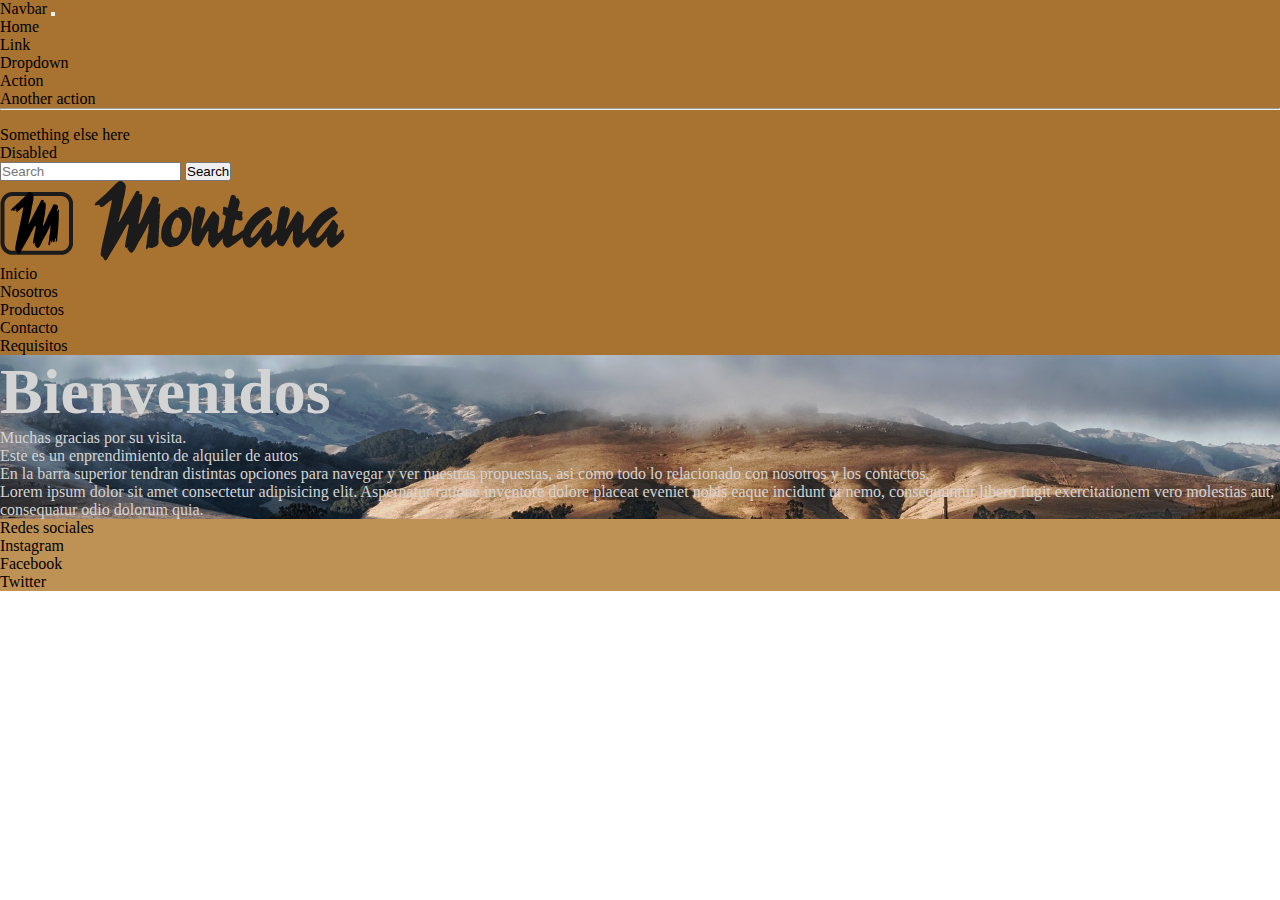
<file: index.html>
<!DOCTYPE html>
<html lang="en">
<head>
    <meta charset="UTF-8">
    <meta name="viewport" content="width=device-width, initial-scale=1.0">
    <title>Document</title>
    <link href="https://cdn.jsdelivr.net/npm/bootstrap@5.3.1/dist/css/bootstrap.min.css" rel="stylesheet" integrity="sha384-4bw+/aepP/YC94hEpVNVgiZdgIC5+VKNBQNGCHeKRQN+PtmoHDEXuppvnDJzQIu9" crossorigin="anonymous">
    <link rel="stylesheet" href="style.css">

</head>
<body>
    <header>
        <nav class="navbar navbar-expand-lg bg-body-tertiary">
            <div class="container-fluid">
              <a class="navbar-brand" href="#">Navbar</a>
              <button class="navbar-toggler" type="button" data-bs-toggle="collapse" data-bs-target="#navbarSupportedContent" aria-controls="navbarSupportedContent" aria-expanded="false" aria-label="Toggle navigation">
                <span class="navbar-toggler-icon"></span>
              </button>
              <div class="collapse navbar-collapse" id="navbarSupportedContent">
                <ul class="navbar-nav me-auto mb-2 mb-lg-0">
                  <li class="nav-item">
                    <a class="nav-link active" aria-current="page" href="#">Home</a>
                  </li>
                  <li class="nav-item">
                    <a class="nav-link" href="#">Link</a>
                  </li>
                  <li class="nav-item dropdown">
                    <a class="nav-link dropdown-toggle" href="#" role="button" data-bs-toggle="dropdown" aria-expanded="false">
                      Dropdown
                    </a>
                    <ul class="dropdown-menu">
                      <li><a class="dropdown-item" href="#">Action</a></li>
                      <li><a class="dropdown-item" href="#">Another action</a></li>
                      <li><hr class="dropdown-divider"></li>
                      <li><a class="dropdown-item" href="#">Something else here</a></li>
                    </ul>
                  </li>
                  <li class="nav-item">
                    <a class="nav-link disabled" aria-disabled="true">Disabled</a>
                  </li>
                </ul>
                <form class="d-flex" role="search">
                  <input class="form-control me-2" type="search" placeholder="Search" aria-label="Search">
                  <button class="btn btn-outline-success" type="submit">Search</button>
                </form>
              </div>
            </div>
          </nav>
        <img class="logo" src="./img/logo.png" alt="">
        <nav>
            <ul>
                <li><a href="index.html">Inicio</a></li>
                <li><a href="nosotros.html">Nosotros</a></li>
                <li><a href="productos.html">Productos</a></li>
                <li><a href="contacto.html">Contacto</a></li>
                <li><a href="requisitos.html">Requisitos</a></li>
            </ul>
        </nav>
    </header>   
    <main>
        <h1>Bienvenidos</h1>
        <p>Muchas gracias por su visita.</p>
        <p>Este es un enprendimiento de alquiler de autos</p>
        <p>En la barra superior tendran distintas opciones para navegar y ver nuestras propuestas, asi como todo lo relacionado con nosotros y los contactos.</p>
        <p>Lorem ipsum dolor sit amet consectetur adipisicing elit. Aspernatur ratione inventore dolore placeat eveniet nobis eaque incidunt ut nemo, consequuntur libero fugit exercitationem vero molestias aut, consequatur odio dolorum quia.</p>

    </main>
    <footer>
        <p>Redes sociales</p>
        <p>Instagram</p>
        <p>Facebook</p>
        <p>Twitter</p>
    </footer>
    <script src="https://cdn.jsdelivr.net/npm/bootstrap@5.3.1/dist/js/bootstrap.bundle.min.js" integrity="sha384-HwwvtgBNo3bZJJLYd8oVXjrBZt8cqVSpeBNS5n7C8IVInixGAoxmnlMuBnhbgrkm" crossorigin="anonymous"></script>
</body>
</html>
</file>
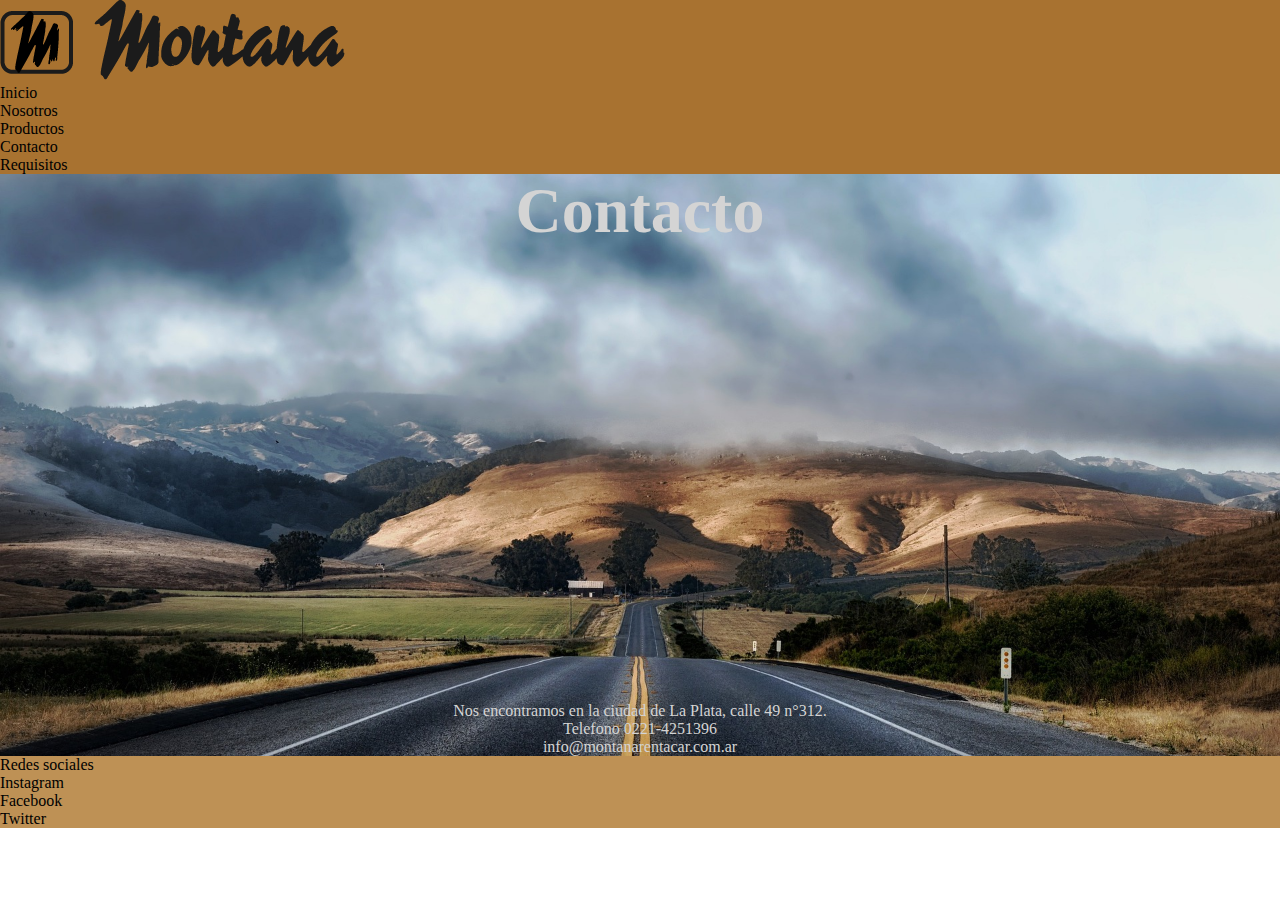
<file: contacto.html>
<!DOCTYPE html>
<html lang="en">
<head>
    <meta charset="UTF-8">
    <meta name="viewport" content="width=device-width, initial-scale=1.0">
    <title>Document</title>
    <link href="https://cdn.jsdelivr.net/npm/bootstrap@5.3.1/dist/css/bootstrap.min.css" rel="stylesheet" integrity="sha384-4bw+/aepP/YC94hEpVNVgiZdgIC5+VKNBQNGCHeKRQN+PtmoHDEXuppvnDJzQIu9" crossorigin="anonymous">
    <link rel="stylesheet" href="style.css">
</head>
<body>
    <header>
        <img class="logo" src="./img/logo.png" alt="">
        <nav>
            <ul>
                <li><a href="index.html">Inicio</a></li>
                <li><a href="nosotros.html">Nosotros</a></li>
                <li><a href="productos.html">Productos</a></li>
                <li><a href="contacto.html">Contacto</a></li>
                <li><a href="requisitos.html">Requisitos</a></li>
            </ul>
        </nav>

    </header>
    <main class="mainContacto">
        <h1>Contacto</h1>
        <iframe src="https://www.google.com/maps/embed?pb=!1m14!1m8!1m3!1d13087.586413026027!2d-57.9444964!3d-34.9090442!3m2!1i1024!2i768!4f13.1!3m3!1m2!1s0x95a2e638cfc408ed%3A0x4a1570ca0728d933!2sMontana%20Rent%20A%20Car!5e0!3m2!1ses-419!2sar!4v1689114415439!5m2!1ses-419!2sar" width="600" height="450" style="border:0;" allowfullscreen="" loading="lazy" referrerpolicy="no-referrer-when-downgrade"></iframe>
        <p>Nos encontramos en la ciudad de La Plata, calle 49 n°312.</p>
        <p>Telefono 0221-4251396</p>
        <p><e-mail>info@montanarentacar.com.ar</e-mail></p>
    </main>
    <footer>
        <p>Redes sociales</p>
        <p>Instagram</p>
        <p>Facebook</p>
        <p>Twitter</p>
    </footer>
    <script src="https://cdn.jsdelivr.net/npm/bootstrap@5.3.1/dist/js/bootstrap.bundle.min.js" integrity="sha384-HwwvtgBNo3bZJJLYd8oVXjrBZt8cqVSpeBNS5n7C8IVInixGAoxmnlMuBnhbgrkm" crossorigin="anonymous"></script>
</body>
</html>
</file>
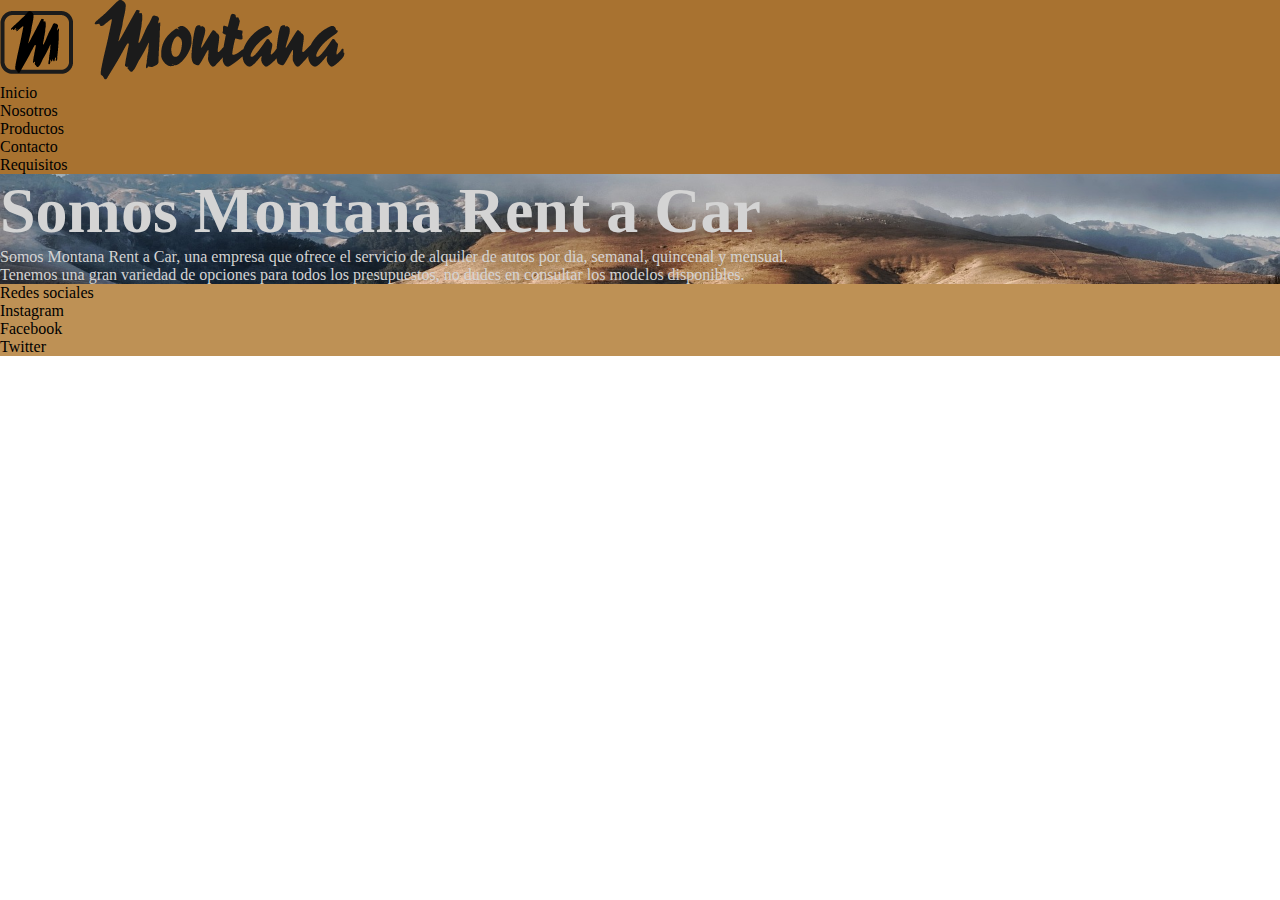
<file: nosotros.html>
<!DOCTYPE html>
<html lang="en">
<head>
    <meta charset="UTF-8">
    <meta name="viewport" content="width=device-width, initial-scale=1.0">
    <title>Document</title>
    <link href="https://cdn.jsdelivr.net/npm/bootstrap@5.3.1/dist/css/bootstrap.min.css" rel="stylesheet" integrity="sha384-4bw+/aepP/YC94hEpVNVgiZdgIC5+VKNBQNGCHeKRQN+PtmoHDEXuppvnDJzQIu9" crossorigin="anonymous">
    <link rel="stylesheet" href="style.css">
</head>
<body class="bodyNosotros">
    <header>
        <img class="logo" src="./img/logo.png" alt="">
        <nav>
            <ul>
                <li><a href="index.html">Inicio</a></li>
                <li><a href="nosotros.html">Nosotros</a></li>
                <li><a href="productos.html">Productos</a></li>
                <li><a href="contacto.html">Contacto</a></li>
                <li><a href="requisitos.html">Requisitos</a></li>
            </ul>
        </nav>

    </header>
    <main>
        <h1>Somos Montana Rent a Car</h1>
        <p>Somos Montana Rent a Car, una empresa que ofrece el servicio de alquiler de autos por dia, semanal, quincenal y mensual.</p>
        <p>Tenemos una gran variedad de opciones para todos los presupuestos, no dudes en consultar los modelos disponibles.</p>
    </main>
    <footer class="footerNos">
        <p>Redes sociales</p>
        <p>Instagram</p>
        <p>Facebook</p>
        <p>Twitter</p>
    </footer>
    <script src="https://cdn.jsdelivr.net/npm/bootstrap@5.3.1/dist/js/bootstrap.bundle.min.js" integrity="sha384-HwwvtgBNo3bZJJLYd8oVXjrBZt8cqVSpeBNS5n7C8IVInixGAoxmnlMuBnhbgrkm" crossorigin="anonymous"></script>
</body>
</html>
</file>
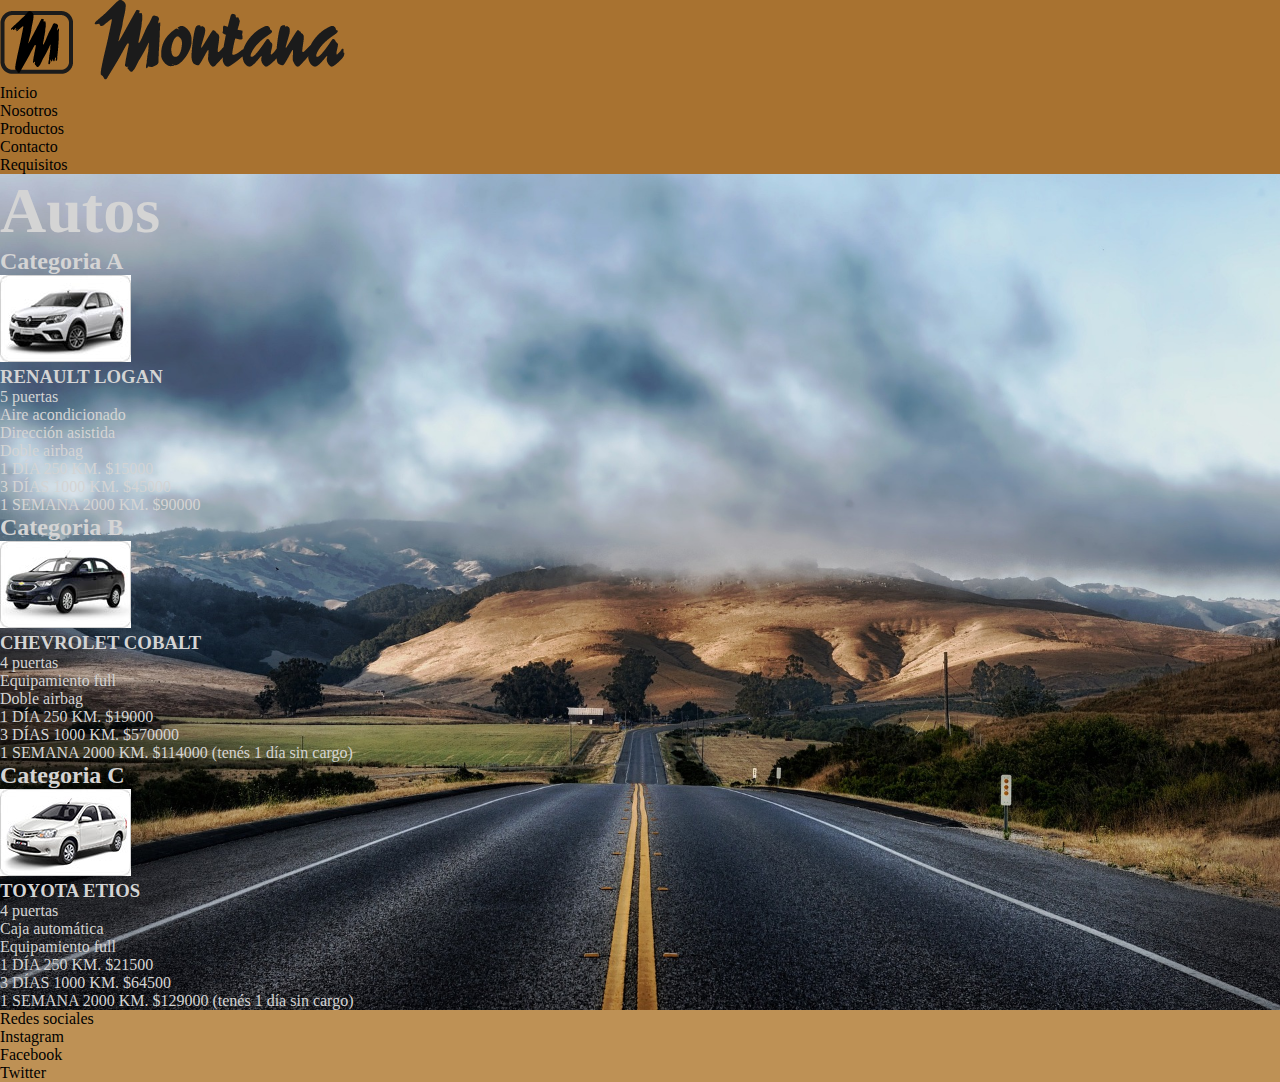
<file: productos.html>
<!DOCTYPE html>
<html lang="en">
<head>
    <meta charset="UTF-8">
    <meta name="viewport" content="width=device-width, initial-scale=1.0">
    <title>Document</title>
    <link href="https://cdn.jsdelivr.net/npm/bootstrap@5.3.1/dist/css/bootstrap.min.css" rel="stylesheet" integrity="sha384-4bw+/aepP/YC94hEpVNVgiZdgIC5+VKNBQNGCHeKRQN+PtmoHDEXuppvnDJzQIu9" crossorigin="anonymous">
    <link rel="stylesheet" href="style.css">
</head>
<body>
    <header>
        <img class="logo" src="./img/logo.png" alt="">
        <nav>
            <ul>
                <li><a href="index.html">Inicio</a></li>
                <li><a href="nosotros.html">Nosotros</a></li>
                <li><a href="productos.html">Productos</a></li>
                <li><a href="contacto.html">Contacto</a></li>
                <li><a href="requisitos.html">Requisitos</a></li>
            </ul>
        </nav>

    </header>
    <main>
        <h1>Autos</h1>
        <h2>Categoria A</h2>
        <div>
            <img src="./img/Alogan.jpg" alt="">
            <h3>RENAULT LOGAN</h3>
            <p>5 puertas</p>
            <p>Aire acondicionado</p>
            <p>Dirección asistida</p>
            <p>Doble airbag</p>
            <p>1 DÍA 250 KM. $15000</p>
            <p>3 DÍAS 1000 KM. $45000</p>
            <p>1 SEMANA 2000 KM. $90000</p>
        </div>
        <h2>Categoria B</h2>
        <div>
            <img src="./img/Bcobalt.jpg" alt="">
            <h3>CHEVROLET COBALT</h3>
            <p>4 puertas</p>
            <p>Equipamiento full</p>
            <p>Doble airbag</p>
            <p>1 DÍA 250 KM. $19000</p>
            <p>3 DÍAS 1000 KM. $570000</p>
            <p>1 SEMANA 2000 KM.
                $114000
                (tenés 1 día sin cargo)</p>
        </div>
        <h2>Categoria C</h2>
        <div>
            <img src="./img/Cetios-4.jpg" alt="">
            <h3>TOYOTA ETIOS</h3>
            <p>4 puertas</p>
            <p>Caja automática</p>
            <p>Equipamiento full</p>
            <p>1 DÍA 250 KM.
                $21500</p>
            <p>3 DÍAS 1000 KM.
                $64500</p>
            <p>1 SEMANA 2000 KM.
                $129000
                (tenés 1 día sin cargo)</p>
        </div>
    </main>
    <footer>
        <p>Redes sociales</p>
        <p>Instagram</p>
        <p>Facebook</p>
        <p>Twitter</p>
    </footer>
    <script src="https://cdn.jsdelivr.net/npm/bootstrap@5.3.1/dist/js/bootstrap.bundle.min.js" integrity="sha384-HwwvtgBNo3bZJJLYd8oVXjrBZt8cqVSpeBNS5n7C8IVInixGAoxmnlMuBnhbgrkm" crossorigin="anonymous"></script>
</body>
</html>
</file>
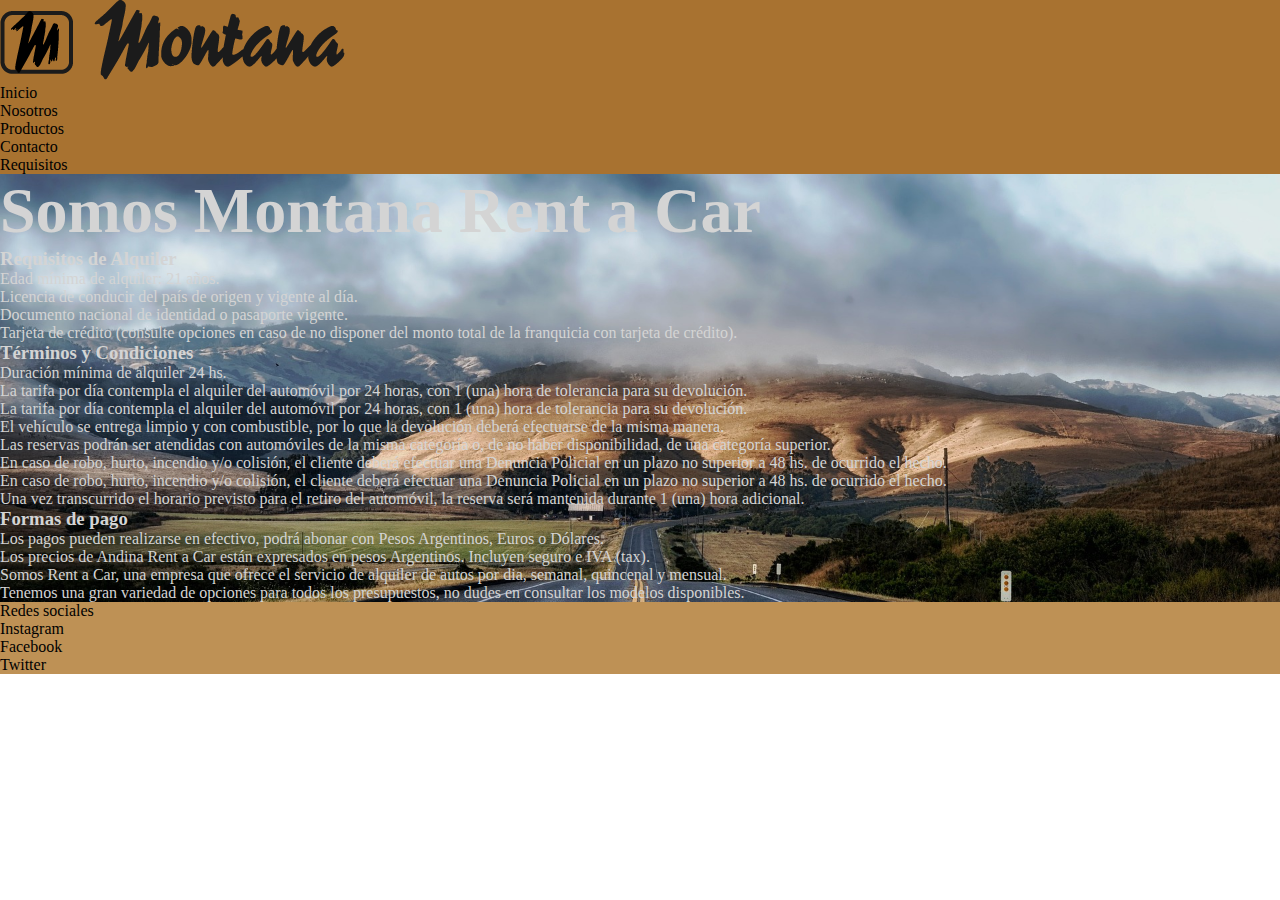
<file: requisitos.html>
<!DOCTYPE html>
<html lang="en">
<head>
    <meta charset="UTF-8">
    <meta name="viewport" content="width=device-width, initial-scale=1.0">
    <title>Document</title>
    <link href="https://cdn.jsdelivr.net/npm/bootstrap@5.3.1/dist/css/bootstrap.min.css" rel="stylesheet" integrity="sha384-4bw+/aepP/YC94hEpVNVgiZdgIC5+VKNBQNGCHeKRQN+PtmoHDEXuppvnDJzQIu9" crossorigin="anonymous">
    <link rel="stylesheet" href="style.css">
</head>
<body>
    <header>
        <img class="logo" src="./img/logo.png" alt="">
        <nav>
            <ul>
                <li><a href="index.html">Inicio</a></li>
                <li><a href="nosotros.html">Nosotros</a></li>
                <li><a href="productos.html">Productos</a></li>
                <li><a href="contacto.html">Contacto</a></li>
                <li><a href="requisitos.html">Requisitos</a></li>
            </ul>
        </nav>

    </header>
    <main>
        <h1>Somos Montana Rent a Car</h1>
        <h3>Requisitos de Alquiler</h3>
            <ul>
                <li>Edad mínima de alquiler: 21 años.</li>
                <li>Licencia de conducir del país de origen y vigente al día.</li>
                <li>Documento nacional de identidad o pasaporte vigente.</li>
                <li>Tarjeta de crédito (consulte opciones en caso de no disponer del monto total de la franquicia con tarjeta de crédito).</li>
            </ul>

        <h3>Términos y Condiciones</h3>
            <ul>
                <li>Duración mínima de alquiler 24 hs.</li>
                <li>La tarifa por día contempla el alquiler del automóvil por 24 horas, con 1 (una) hora de tolerancia para su devolución.
                </li>
                <li>La tarifa por día contempla el alquiler del automóvil por 24 horas, con 1 (una) hora de tolerancia para su devolución.
                </li>
                <li>El vehículo se entrega limpio y con combustible, por lo que la devolución deberá efectuarse de la misma manera.</li>
                <li>Las reservas podrán ser atendidas con automóviles de la misma categoría o, de no haber disponibilidad, de una categoría superior.</li>
                <li>En caso de robo, hurto, incendio y/o colisión, el cliente deberá efectuar una Denuncia Policial en un plazo no superior a 48 hs. de ocurrido el hecho.</li>
                <li>En caso de robo, hurto, incendio y/o colisión, el cliente deberá efectuar una Denuncia Policial en un plazo no superior a 48 hs. de ocurrido el hecho.</li>
                <li>Una vez transcurrido el horario previsto para el retiro del automóvil, la reserva será mantenida durante 1 (una) hora adicional.</li>
            </ul>

        <h3>Formas de pago</h3>
            <ul>
                <li>Los pagos pueden realizarse en efectivo, podrá abonar con Pesos Argentinos, Euros o Dólares.</li>
                <li>Los precios de Andina Rent a Car están expresados en pesos Argentinos. Incluyen seguro e IVA (tax).</li>
            </ul>
        <p>Somos Rent a Car, una empresa que ofrece el servicio de alquiler de autos por dia, semanal, quincenal y mensual.</p>
        <p>Tenemos una gran variedad de opciones para todos los presupuestos, no dudes en consultar los modelos disponibles.</p>
    </main>
    <footer>
        <p>Redes sociales</p>
        <p>Instagram</p>
        <p>Facebook</p>
        <p>Twitter</p>
    </footer>
    <script src="https://cdn.jsdelivr.net/npm/bootstrap@5.3.1/dist/js/bootstrap.bundle.min.js" integrity="sha384-HwwvtgBNo3bZJJLYd8oVXjrBZt8cqVSpeBNS5n7C8IVInixGAoxmnlMuBnhbgrkm" crossorigin="anonymous"></script>
</body>
</html>
</file>
<file: style.css>
*{
    padding: 0;
    margin: 0;
    box-sizing: border-box;
}

header{
    background-color: rgb(168, 114, 48);
}
header a{
    color: black;
    text-decoration: none;    
}

main{
    color: rgb(212, 212, 212);
    background-image: url(./img/roadBackground.jpg);
    background-size: cover;
    background-position: center;
}

.logo{
    
}

.mainImg{
    width: 20rem;
}

footer{
    background-color: rgb(190, 145, 85);
}
h1{
    font-size: 4rem;
}

/* nosotros */
.bodyNosotros{
    height: 80%;
}

/* productos  */

/* contacto */

.mainContacto{
    text-align: center;
}
</file>
